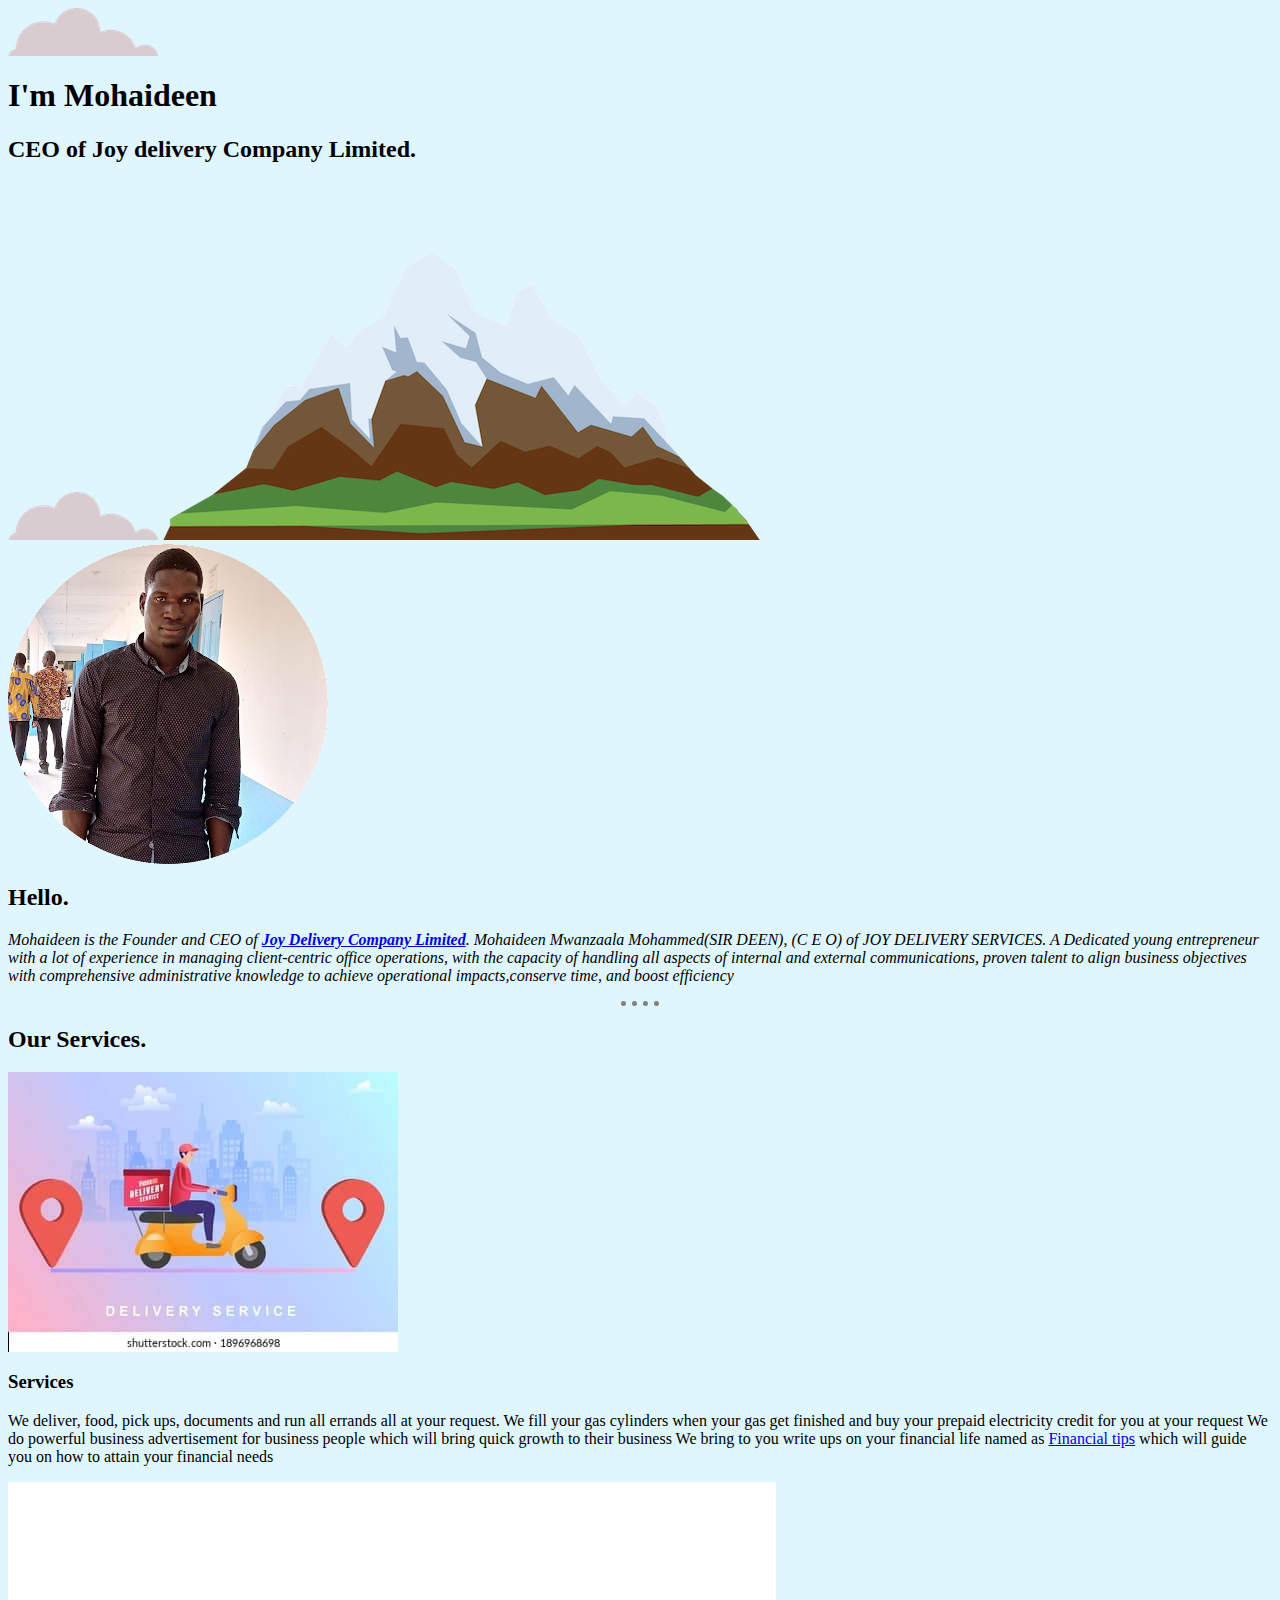
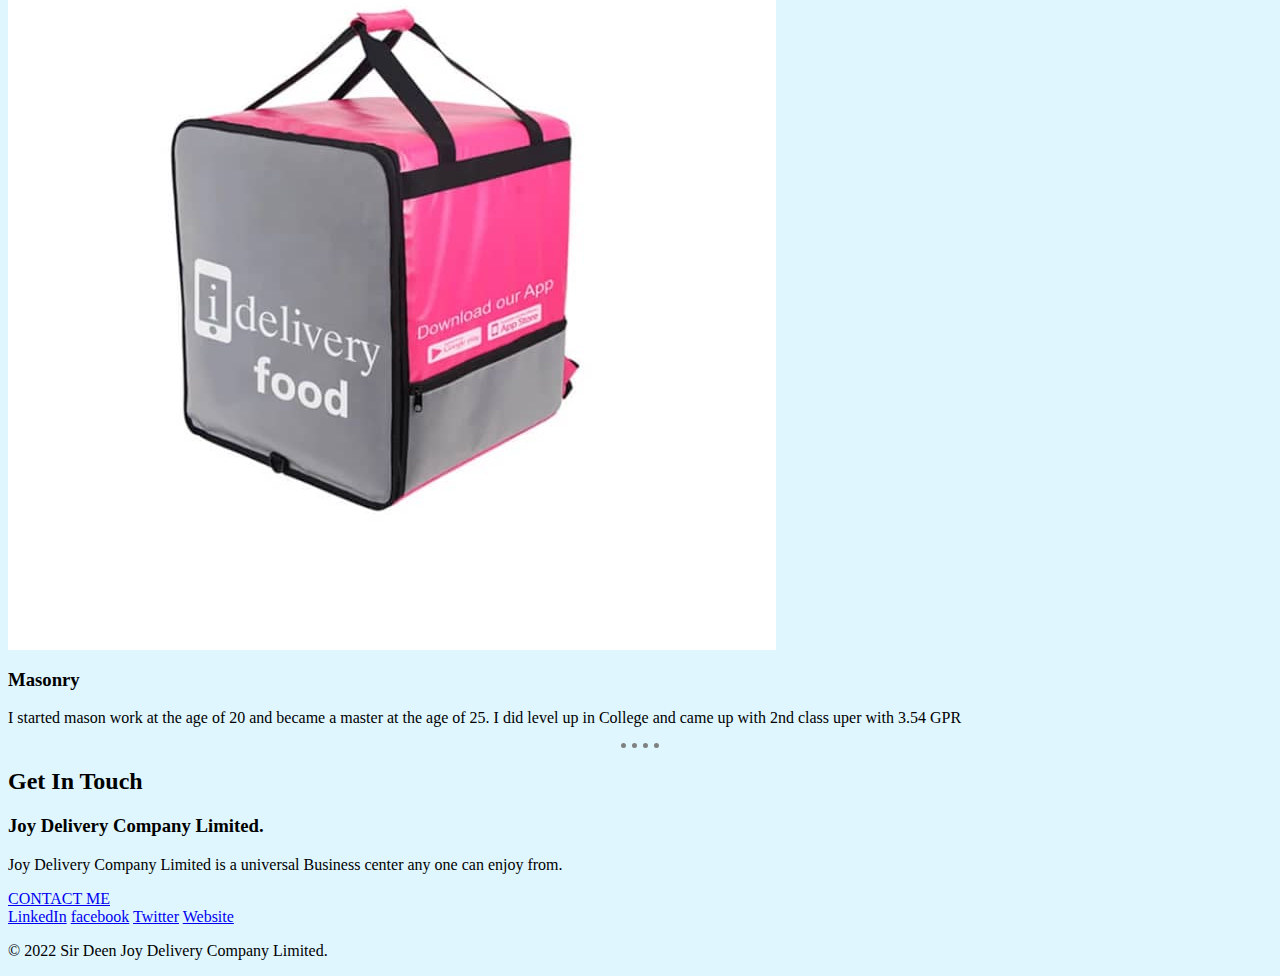
<file: index.html>
<html>

<head>
  <title>Mohaideen's Site</title>
  <link rel="stylesheet" href="css/styles.css">
  <link rel="icon" href="favicon.ico">
  <link href="https://fonts.googleapis.com/css2?family=Merriweather&family=Montserrat&family=Sacramento&display=swap" rel="stylesheet">
</head>

<body>

  <div class="top-container">
    <img class="top-cloud" src="Images/cloud.png" alt="cloud-img">
    <h1>I'm Mohaideen</h1>
    <h2>CEO <span class="of">of </span> Joy delivery Company Limited.</h2>
    <img class="bottom-cloud" src="Images/cloud.png" alt="cloud-img">
    <img src="Images/mountain.png" alt="mountain-img">
  </div>
  <div class="middle-container">
    <div class="profile">
      <img src="Images/Sir Deen.png" alt="my profile-img">
      <h2>Hello.</h2>
      <p class="intro"><em>Mohaideen is the Founder and CEO of <strong><a href="https://web.facebook.com/SIRDEEN111">Joy Delivery Company Limited</a></strong>.
          Mohaideen Mwanzaala Mohammed(SIR DEEN), (C E O) of JOY DELIVERY SERVICES.
          A Dedicated young entrepreneur with a lot of experience in managing client-centric office operations,
          with the capacity of handling all aspects of internal and external communications,
          proven talent to align business objectives with comprehensive administrative knowledge to
          achieve operational impacts,conserve time, and boost efficiency</em></p>
    </div>
    <hr>
    <div class="  Services">
      <h2>Our Services.</h2>
      <div class=" Service-row">
        <img class="Del" src="Images/delivery.jpg" alt="delivery-img">
        <h3> Services</h3>
        <p>We deliver, food, pick ups, documents and run all errands all at your request.
          We fill your gas cylinders when your gas get finished and buy your prepaid electricity credit for you at your request
          We do powerful business advertisement for business people which will bring quick growth to their business

          We bring to you write ups on your financial life named
            as <a href="https://jfdsfinanancialmananger.blogspot.com/2022/03/finanancial-tips.html">Financial tips</a> which will guide you on how to attain your financial needs</p>
      </div>
      <div class="Service-row">
        <img class="Bag" src="Images/Bag.jpg" alt="Bag-img">
        <h3>Masonry</h3>
        <p class="bag-description">I started mason work at the age of 20 and became a master at the age of 25.
          I did level up in College and came up with 2nd class uper with 3.54 GPR
      </div>
    </div>
    <hr>
    <div class="contact-me">
      <h2>Get In Touch</h2>
      <h3>Joy Delivery Company Limited.</h3>
      <p class="contact-message">Joy Delivery Company Limited is a universal Business center any one can enjoy from.</p>
      <a class="btn" href="mailto:mohaideenwanzaala@gmail.com">CONTACT ME</a>
    </div>
  </div>
  <div class="bottom-container">
    <div class="bottom-container">
      <a class="footer-link" href="https://www.linkedin.com/">LinkedIn</a>
      <a class="footer-link" href="https://web.facebook.com/SIRDEEN111">facebook</a>
      <a class="footer-link" href="https://twitter.com/">Twitter</a>
      <a class="footer-link" href="https://jfdsfinanancialmananger.blogspot.com/2022/03/finanancial-tips.html">Website</a>
      <p class="copy-right">© 2022 Sir Deen Joy Delivery Company Limited.</p>
    </div>
  </div>
</body>

</html>
</file>
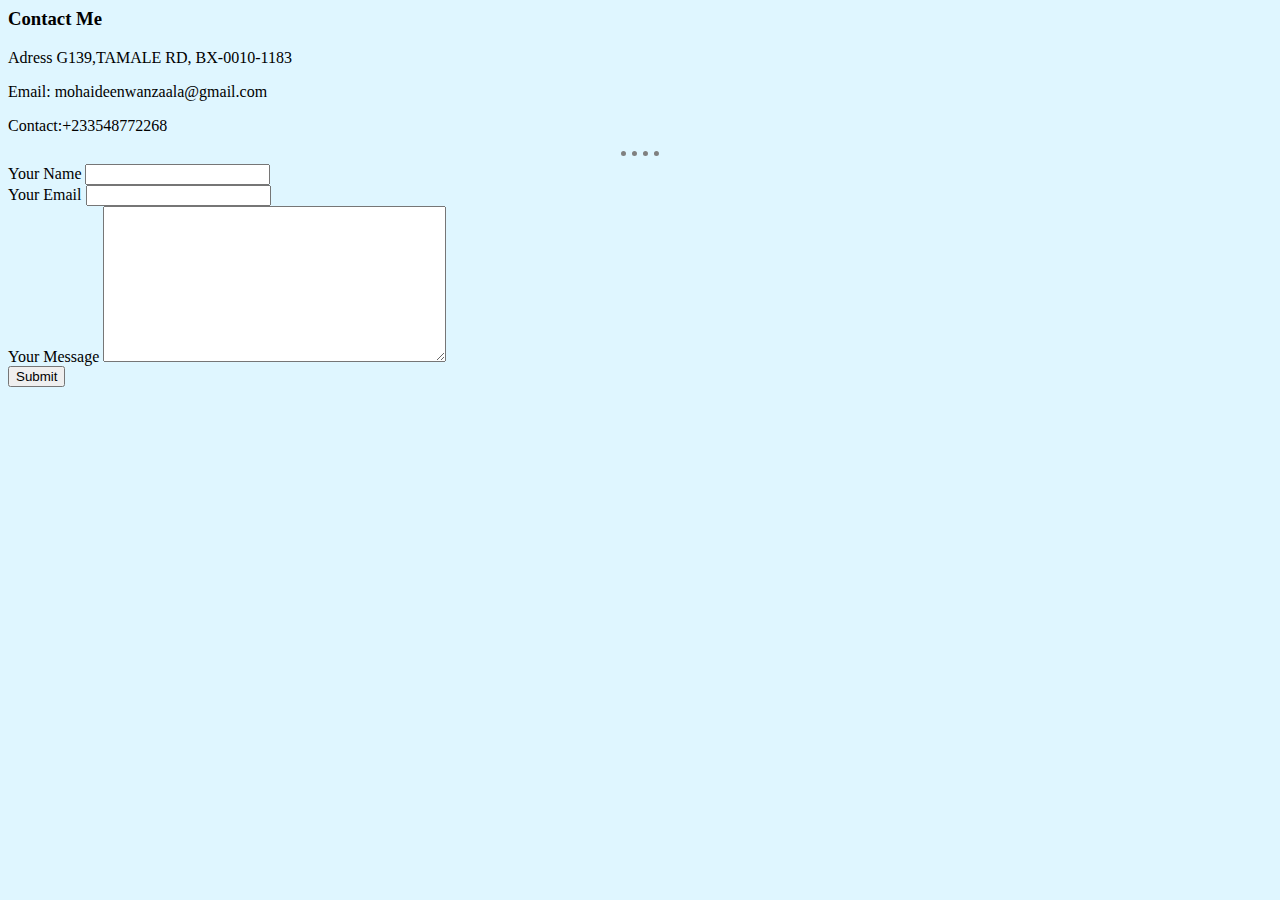
<file: contact.index.html>
<html>
  <head>
    <title>Contact Me</title>
    <link rel="stylesheet" href="css/styles.css">
  </head>
  <body>
    <h3>Contact Me</h3>
    <p>Adress G139,TAMALE RD, BX-0010-1183</p>
    <p>Email: mohaideenwanzaala@gmail.com</p>
    <p>Contact:+233548772268</p>
    <hr>
  <form id="form_id" action="index.html" method="post">
      <label for="">Your Name</label>
      <input type="text" name="Your name" value=""><br>
      <label> Your Email</label>
      <input type="email" name="Your email" value=""><br>
      <label for="">Your Message</label>
      <textarea name="Your Message" rows="10" cols="40"></textarea><br>
      <input type="submit" name="some_name" value="Submit">
    </form>

  </body>
</html>
</file>
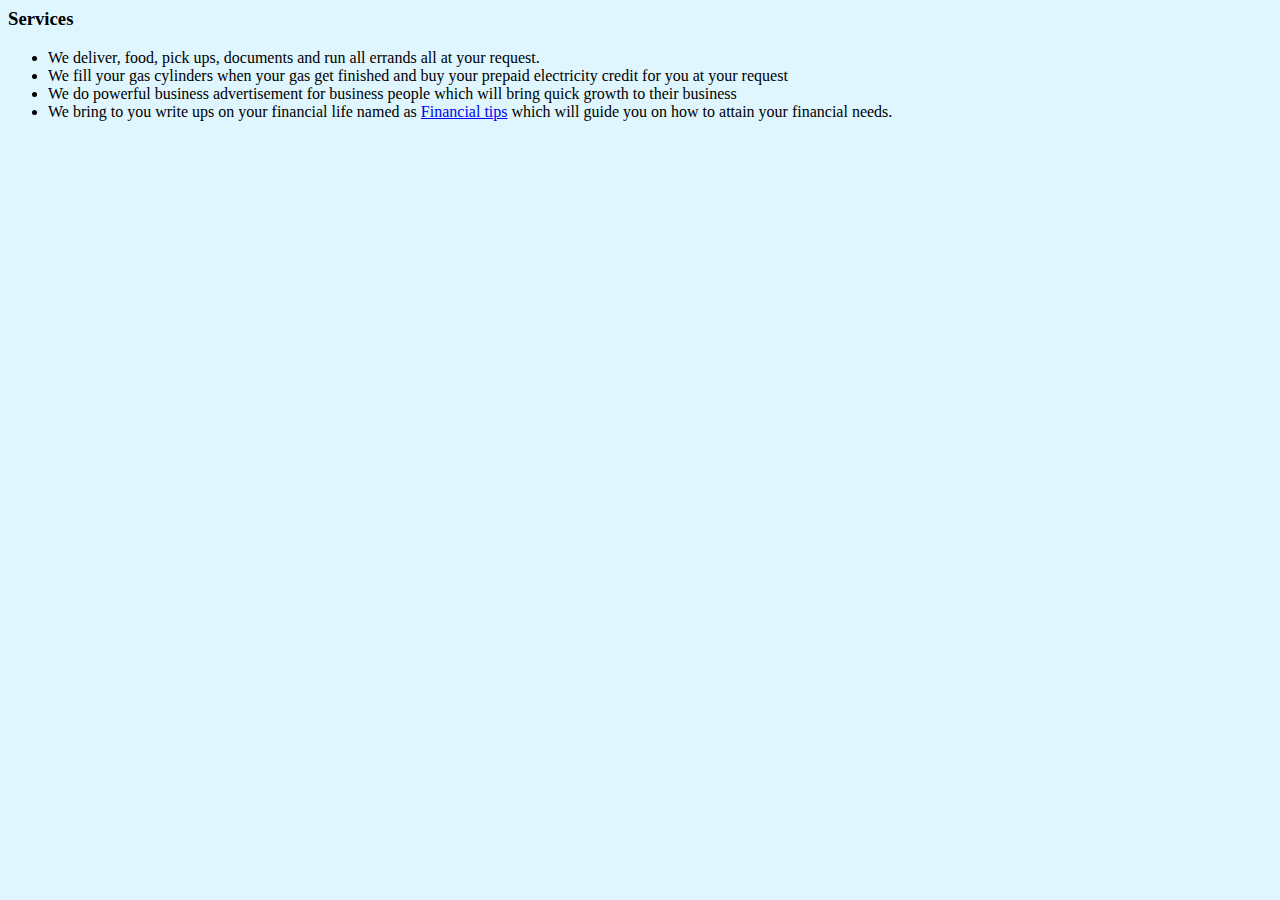
<file: services.index.html>
<html>
  <head>
    <title>SERVICES</title>
    <link rel="stylesheet" href="css/styles.css">
  </head>
  <body>
    <h3>Services</h3>
    <ul>
      <li>We deliver, food, pick ups, documents and run all errands all at your request.</li>
      <li>We fill your gas cylinders when your gas get finished and buy your prepaid electricity credit for you at your request</li>
      <li>We do powerful business advertisement for business people which will bring quick growth to their business</li>
      <li>We bring to you write ups on your financial life named as <a href="https://jfdsfinanancialmananger.blogspot.com/2022/03/finanancial-tips.html">Financial tips</a> which will guide you on how to attain your financial needs.</li>
    </ul
  </body>
</html>
</file>
<file: css/styles.css>
body {

  background-color: #DFF6FF;
}
hr{
border-style:none;
border-top-style: dotted;
border-color: grey;
border-width: 5px;
width: 3%;
}
h1
{

}
</file>
